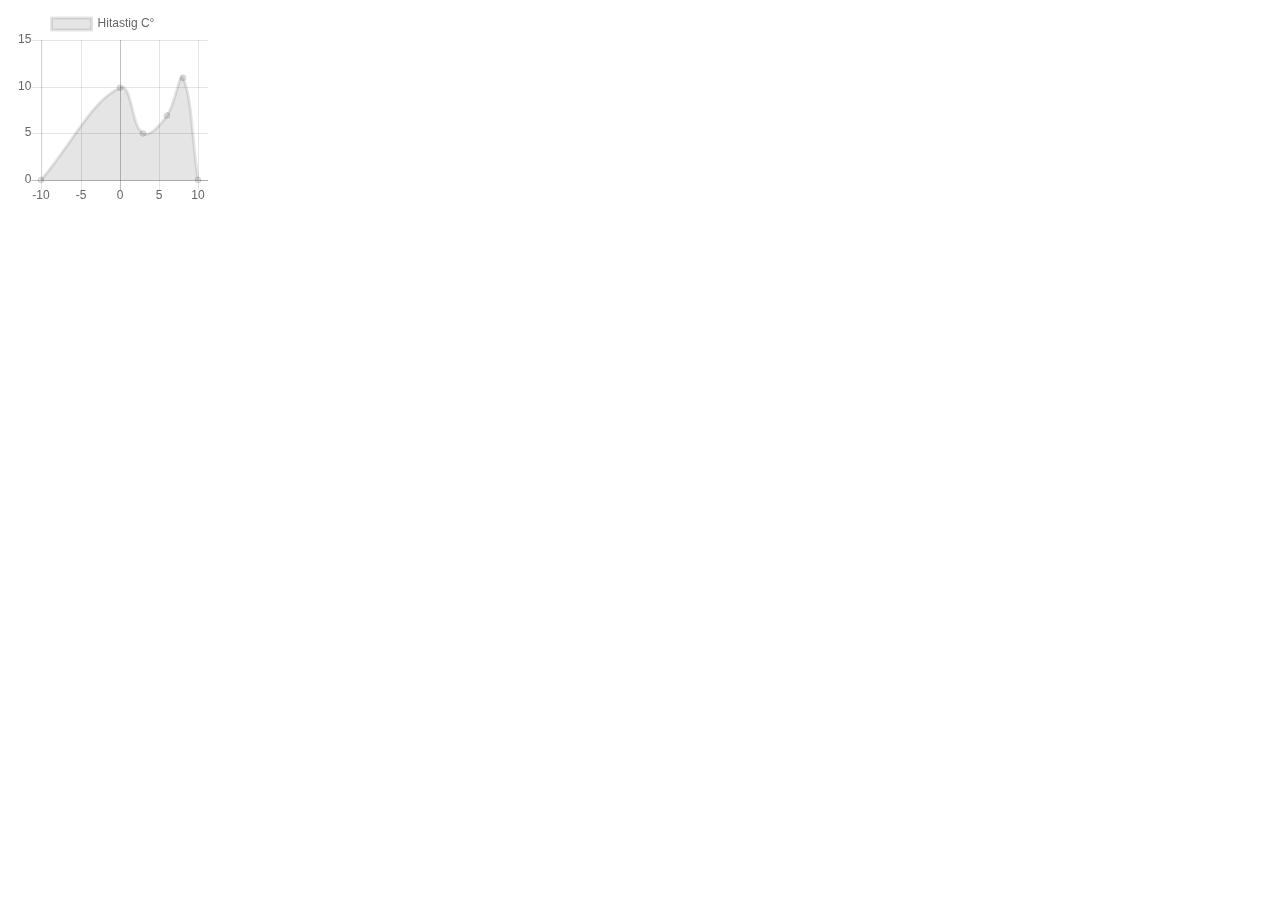
<file: chart.html>
<!DOCTYPE html>
<html lang="en">
    <head>
        <meta charset="utf-8" />
        <title>Chart.js demo</title>
        <!-- import plugin script -->
        <link rel="stylesheet" type="text/css" href="linurit.css">
    </head>
    <body>
    <div id="linurit">
        <canvas id="myChart" width="200" height="200"></canvas>
        </div>
    </body>
    <script src='Chart.min.js'></script>
    <script type="text/javascript" src="data.json"></script>
    <script src="chart.js"></script>
</html>
</file>
<file: linurit.css>
#linurit {
	width: 200px;
	height: 200px;
}
</file>
